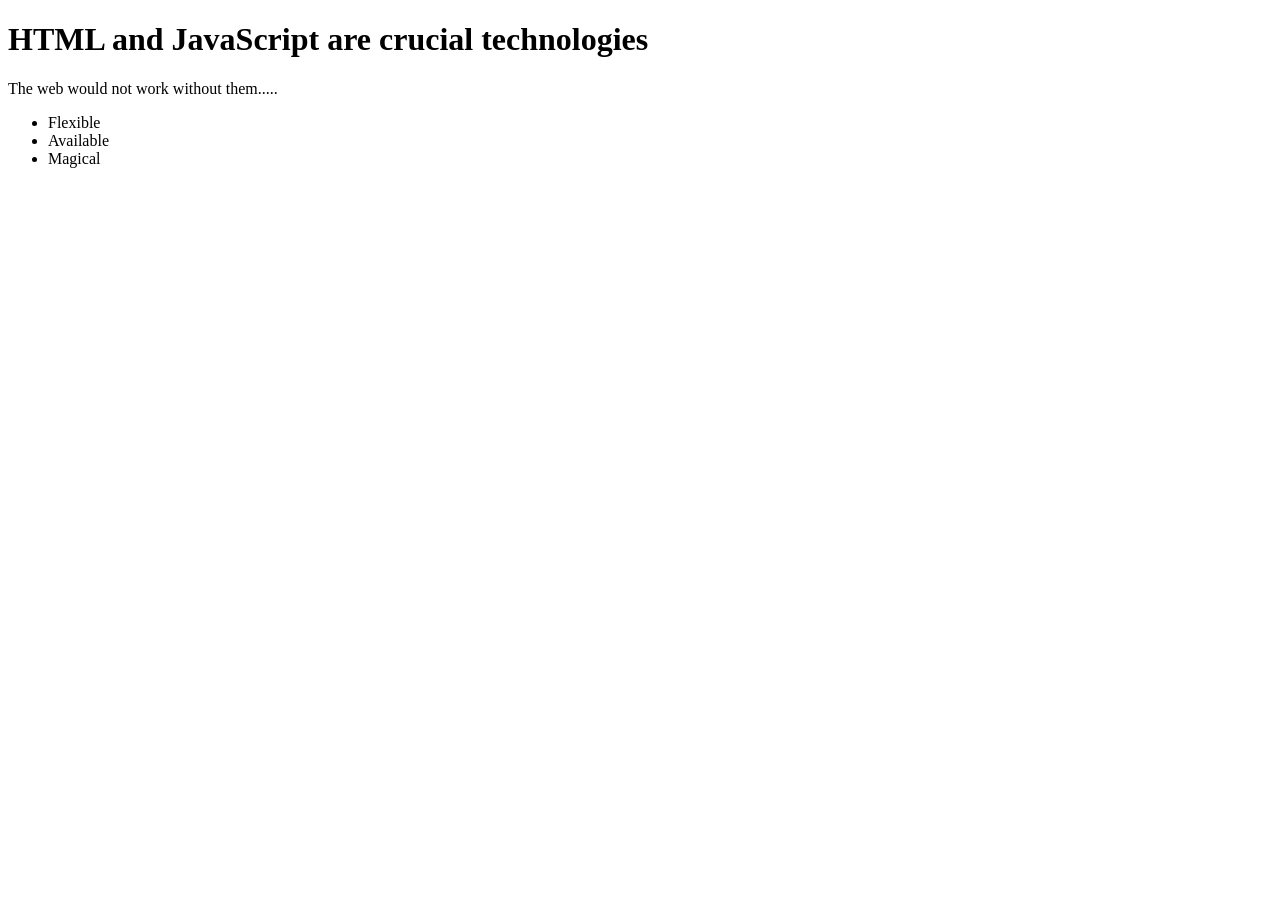
<file: javaScript assignment/dom/14_domAssign.html>
<!DOCTYPE html>
<html lang="en">
<head>
    <meta charset="UTF-8">
    <meta name="viewport" content="width=device-width, initial-scale=1.0">
    <title>Exercise Time!</title>
</head>
<body>
    <main>
        <div id="overview">
            <h1>HTML and JavaScript are crucial technologies</h1>
            <p>The web would not work without them.....</p>
        </div>
        <div id="advantages">
            <ul>
                <li>Flexible</li>
                <li id="available">Available</li>
                <li>Magical</li>
            </ul>
        </div>
    </main>
    <script>
        ////////////////storing the value in variables Selected h1 by using querySelector//////////////
        console.log(`=================================Step 1=========================================`);
        const mainHeading = document.querySelector("h1");
        console.log(mainHeading.innerHTML);

       
        console.log(`=================================Step 2=========================================`);
        const secondAdvantages = document.querySelector("#available")
        console.log(secondAdvantages.innerHTML);

        
        console.log(`=================================Step 3=========================================`);
        const advDiv = document.querySelector("#advantages");
        console.log(advDiv.innerHTML);
    </script>
</body>
</html>
</file>
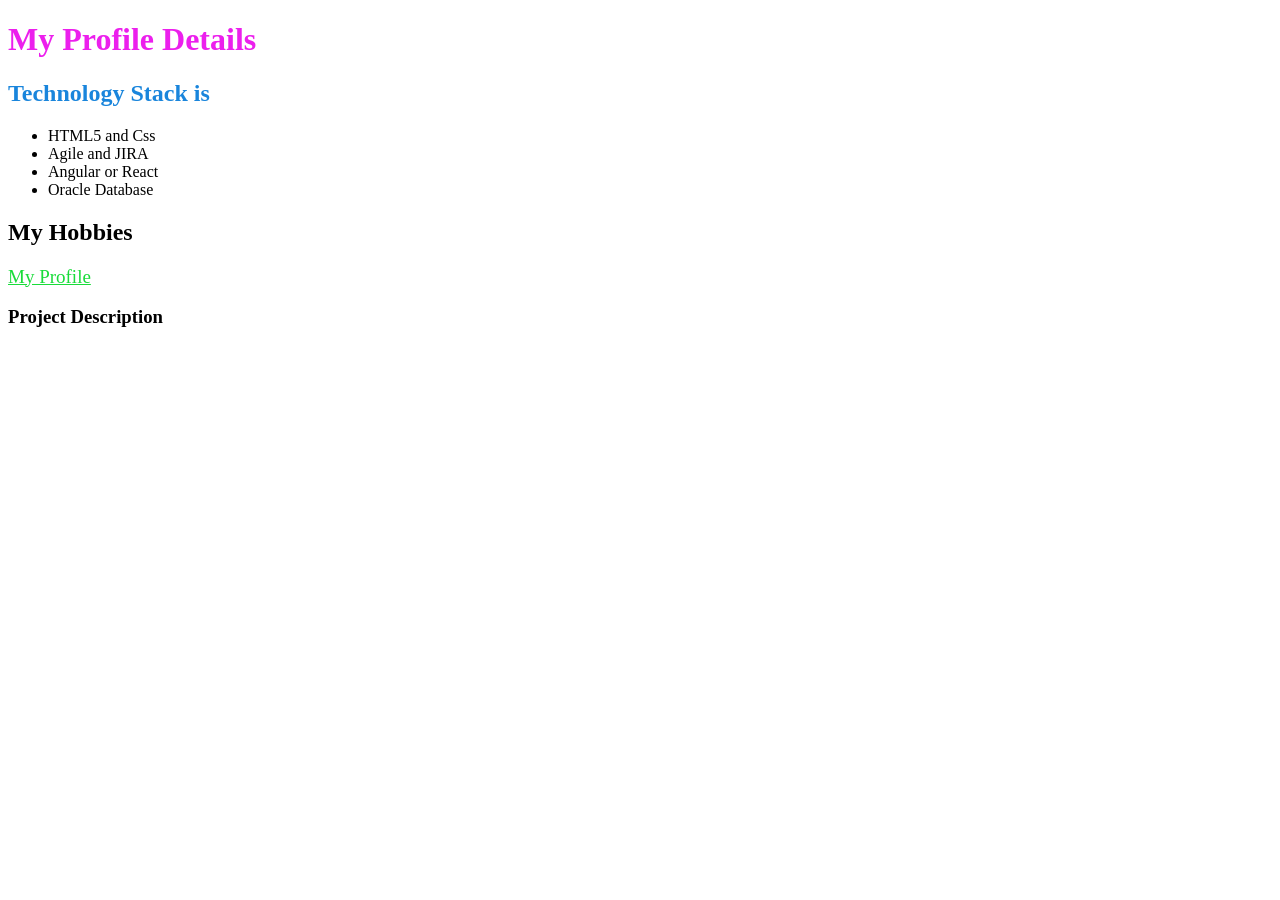
<file: javaScript assignment/dom/14_myProfile.html>
<!DOCTYPE html>
<html lang="en">
<head>
    <meta charset="UTF-8">
    <meta name="viewport" content="width=device-width, initial-scale=1.0">
    <title>My Profile Details</title>
   <script src="./14_main.js" defer></script>
<h1 id="details">My Profile Details</h1>
<h2 id="techStack">Technology Stack is</h2>
<ul class="techStack">
    <li>HTML5 and Css</li>
    <li>Agile and JIRA</li>
    <li>Angular or React</li>
    <li>Oracle Database</li>
</ul>

<h2 class="hobbies">My Hobbies</h2>
<a id="link" href="basicDom.html">My Profile</a>
<h3 id="project">Project Description</h3>
<body>
    
</body>
</html>
</file>
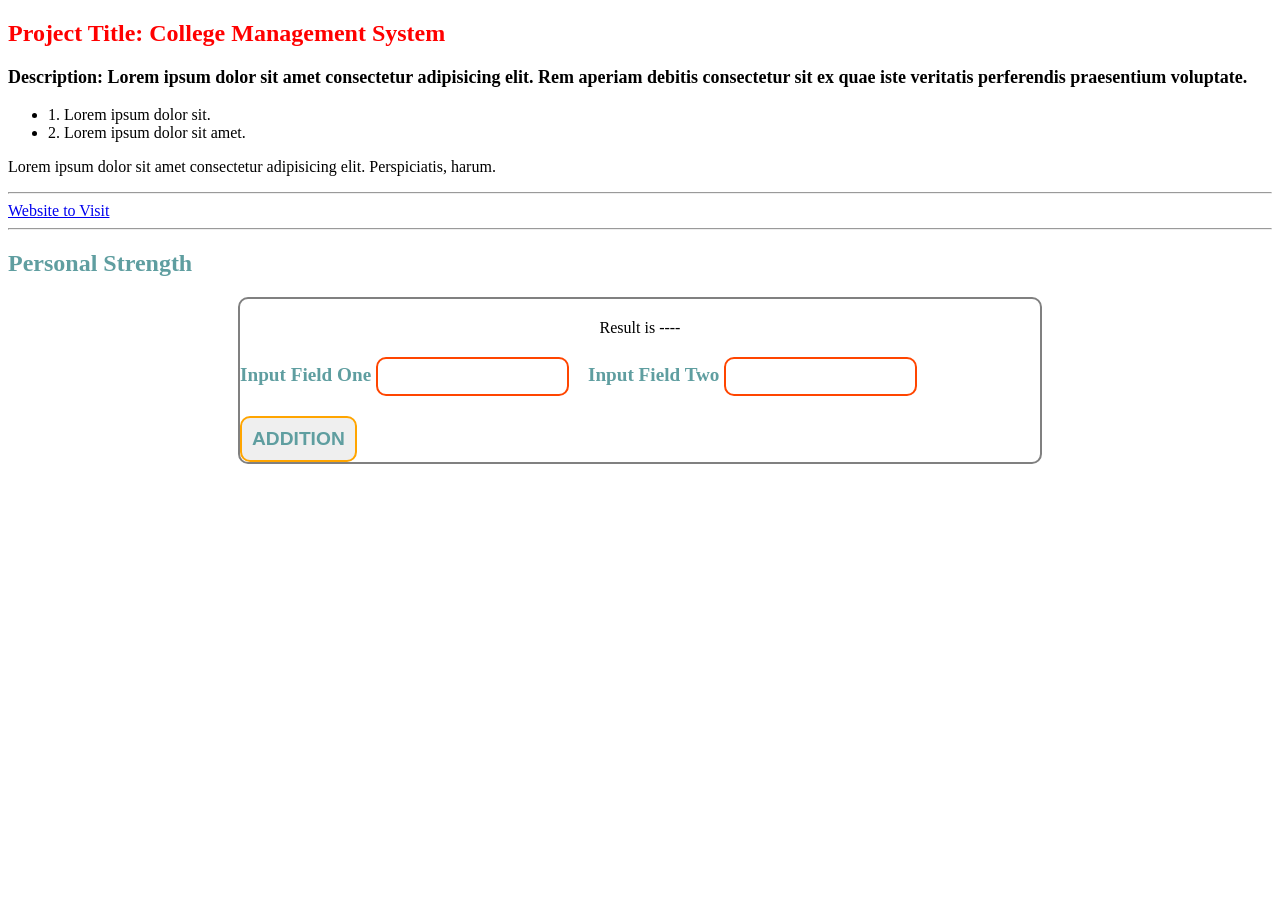
<file: javaScript assignment/dom/basicDom.html>
<!DOCTYPE html>

<html lang="en">

<head>

    <meta charset="UTF-8">

    <meta name="viewport" content="width=device-width, initial-scale=1.0">

    <title>Basic DOM</title>

    <link rel="stylesheet" href="basicDom.css">

    <script src="./basicDomScript.js" defer></script>

</head>

<body>

    <h2 id="projectName"> Project Name: Student Management </h2>

    <p> Description: Lorem ipsum dolor sit amet consectetur adipisicing elit. Rem aperiam debitis consectetur sit ex quae iste veritatis perferendis praesentium voluptate.</p>

    <ul id="rolesList">

        <li id="firstRole">1. Lorem ipsum dolor sit.</li>

        <li class="roles">2. Lorem ipsum dolor sit amet.</li>

        <li id="role3">3. Lorem ipsum dolor sit amet consectetur.</li>

    </ul>

    <p>Lorem ipsum dolor sit amet consectetur adipisicing elit. Perspiciatis, harum.</p>
    <hr>

    <a href="https://www.codemindtechnology.com/" id="visitLink" target="_blank"> Website to Visit</a>

    <hr>

    <div class="strength">

       

    </div>

    <!-- Addition -->

    <div class="container">

        

        <div class="result">

            <span> Result is </span> <span id="resultValue"> ---- </span>

        </div>

        <div class="inputFields">

            <label> Input Field One </label> <input type="number" id="field-one" class="field">

           <label> Input Field Two </label> <input type="number" id="field-two" class="field">

        </div>

 

         <button type="submit" id="addition"> ADDITION </button>

    </div>

</body>

</html>
</file>
<file: javaScript assignment/dom/basicDom.css>
.container{

    width: 800px;

    border: 2px solid grey;

    border-radius: 10px;

    margin: 10px auto;

    /* background-color: rgb(237, 110, 64); */

}

.result{

    margin-top: 20px;

    text-align: center;

}

.inputFields{

    margin-top: 20px;

}

#addition{

    color: cadetblue;

    border-radius: 10px;

    font-size: larger;

    font-weight: bold;

    padding: 10px;

    border: 2px solid orange;

    display: block;

    margin-top: 20px;

}

label{

   color: cadetblue; 

   font-size: larger;

   font-weight: bold;

}

.field {

    border: 2px solid orangered;

    border-radius: 10px;

    padding: 10px;

    margin-right: 15px;

}
</file>
